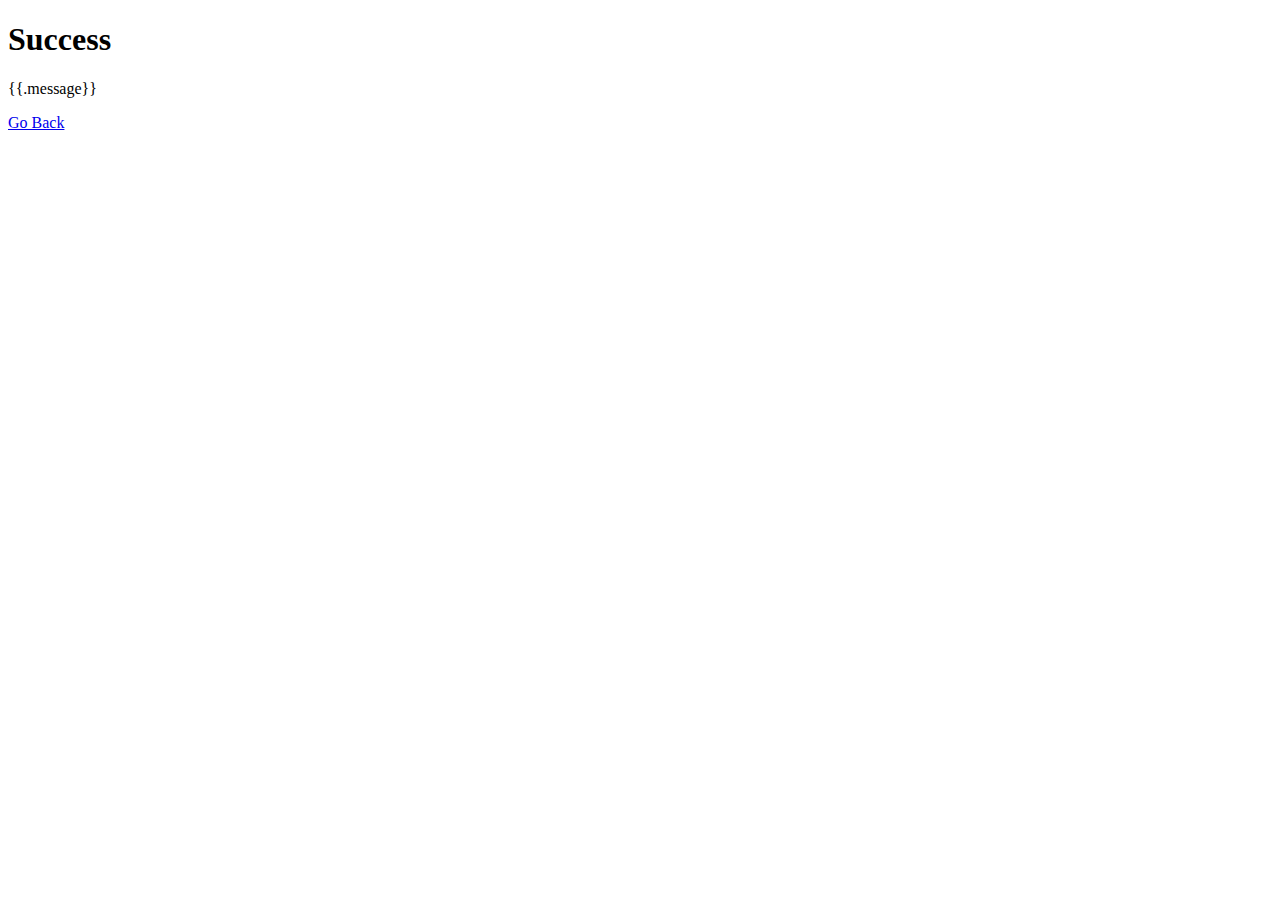
<file: lab_4/views/success.html>
<!DOCTYPE html>
<html lang="en">
<head>
    <meta charset="UTF-8">
    <meta name="viewport" content="width=device-width, initial-scale=1.0">
    <title>Success</title>
</head>
<body>
    <h1>Success</h1>
    <p>{{.message}}</p>
    <a href="/">Go Back</a>
</body>
</html>
</file>
